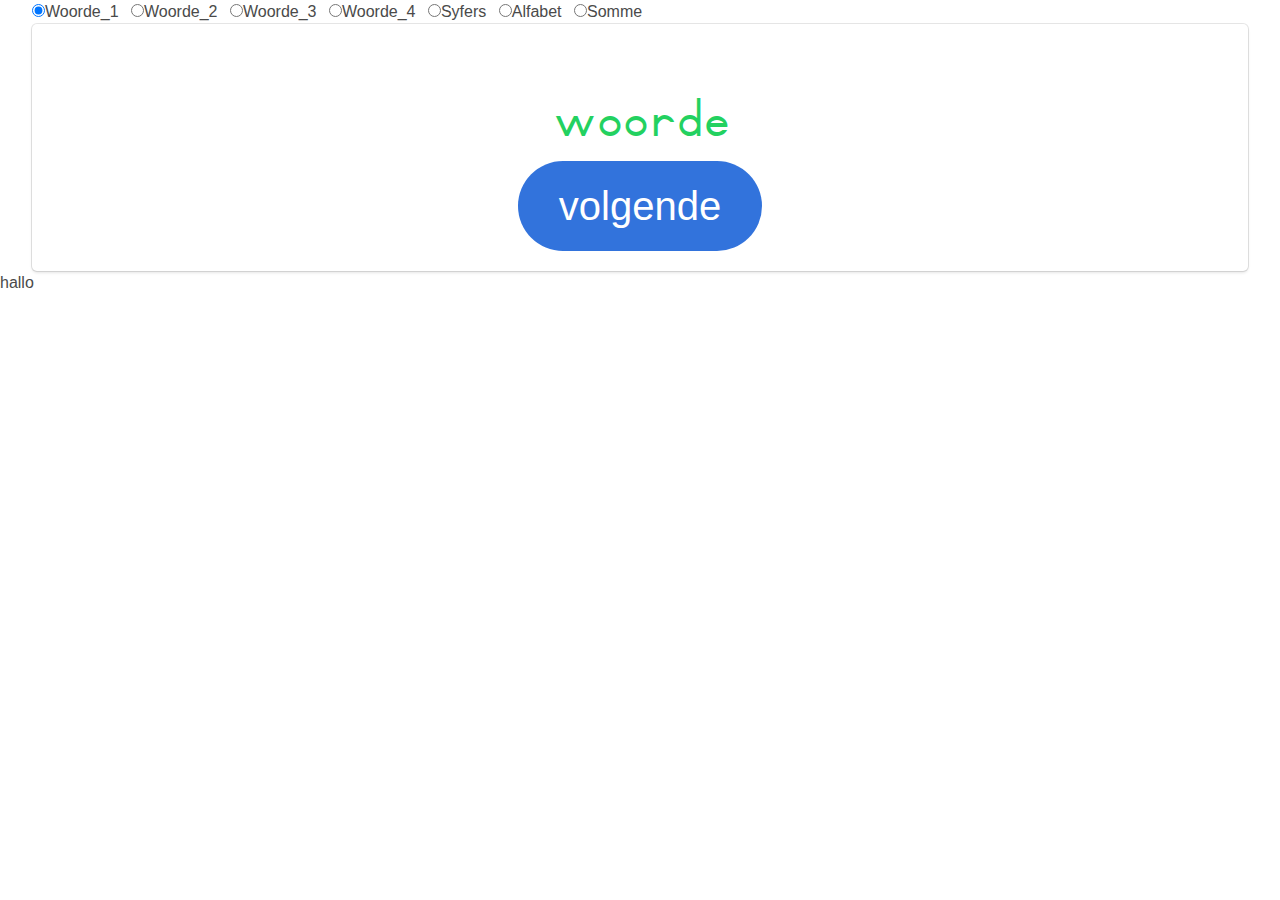
<file: index.html>
<!DOCTYPE html><html>
    <head>
        <meta charset=utf-8><meta name=viewport content="width=device-width,initial-scale=1,maximum-scale=1,user-scalable=0">
        <title>milla-graad1</title><link href=/static/css/app.e9dcd8af182224654f0ec15ff7a6a318.css rel=stylesheet>
    </head>
    <body><div id=app>

    
    </div>
     hallo
    <script type=text/javascript src=https://tooblippe.github.io/static/js/manifest.042720b541fbc64de5ef.js></script>
    <script type=text/javascript src=https://tooblippe.github.io/static/js/vendor.8226f675e046df334018.js></script>
    <script type=text/javascript src=https://tooblippe.github.io/static/js/app.eab966672c2e30377760.js></script></body></html>
</file>
